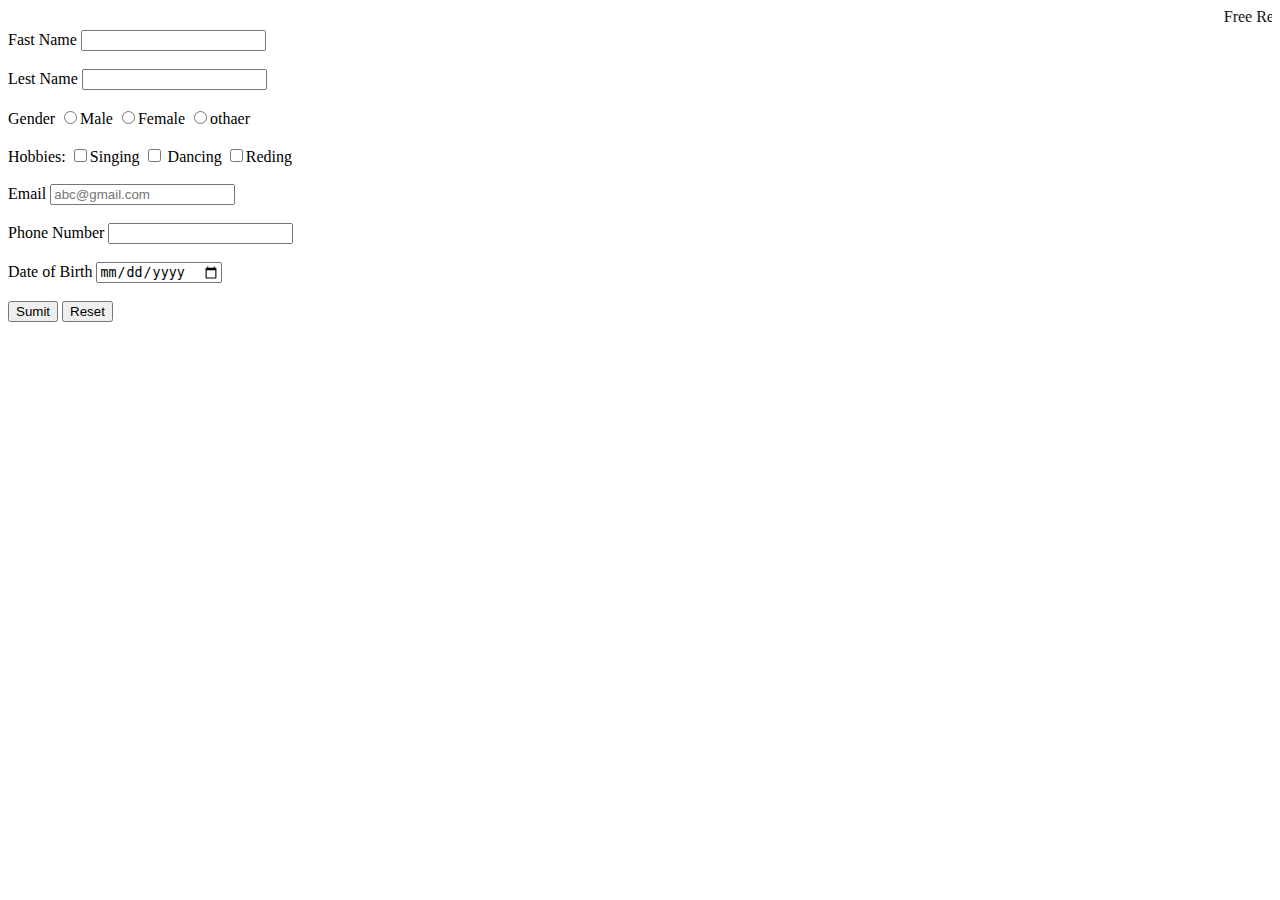
<file: Form.html>
<!DOCTYPE html>
<html lang="en">
<head>
    <title>Registrtion Form</title>

</head>
<body>
    <marquee>Free Registrtion </marquee>

    Fast Name <input type="text" name="Name"><br><br>
    Lest Name <input type="text" name="Name"><br><br>
    Gender <input type="radio" name="Gender" value="Male" id="">Male
    <input type="radio" name="Gender" value="Female" id="">Female
    <input type="radio" name="Gender" value="othaer" id="">othaer
    <br><br>

    Hobbies:

     <input type="checkbox" name="Singing" id="">Singing
     <input type="checkbox" name="Dancing" id=""> Dancing
     <input type="checkbox" name="Reding" id="">Reding <br><br> 
    Email <input type="email" name="email" id="" placeholder="abc@gmail.com"><br><br>
    Phone Number <input type="text" name="phone Number"><br><br>
    Date of Birth <input type="date" name="date of birth" id=""><br><br>
    <input type="button" value="Sumit">
    <input type="button" value="Reset">

</body>
</html>
</file>
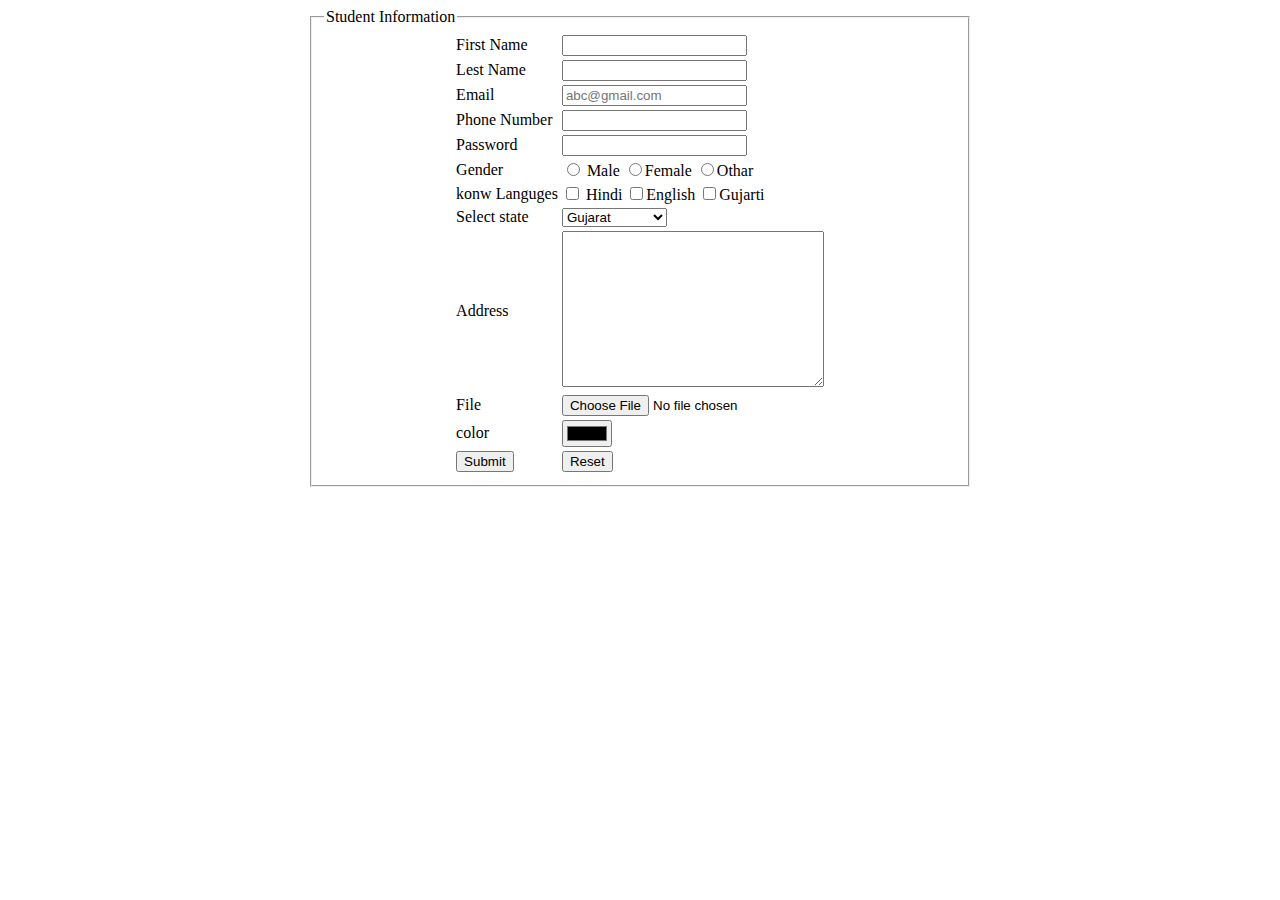
<file: Registration form.html>
<!DOCTYPE html>
<html lang="en">
<head>
    <meta charset="UTF-8">
    <meta http-equiv="X-UA-Compatible" content="IE=edge">
    <meta name="viewport" content="width=device-width, initial-scale=1.0">
    <title>Registaion Form</title>
    <style>
        fieldset
        {
           width:50% ; 
        }
    </style>
</head>
<body>
    <center>
        <fieldset>
            <legend> Student Information</legend>    
    <form action="" method="post">
        <table>
            <tr>
                <td>First Name</td>
                <td><input type="text" name="fname" value=""></td>
            </tr
            <tr>
                <td>Lest Name</td>
                <td><input type="text" name="lname" value=""></td>
            </tr>
            <tr>
                <td>Email</td>
                <td><input type="email" name="email" value="" placeholder="abc@gmail.com"></td>
            </tr>
            <tr>
                <td>Phone Number</td>
                <td><input type="text"></td>
            </tr>
            <tr>
                <td>Password</td>
                <td><input type="password"></td>
            </tr>
            <tr>
                <td>Gender</td>
                <td><input type="radio" name="Gender" value=""> Male
                    <input type="radio" name="Gender" value="">Female
                    <input type="radio" name="Gender" value="">Othar
                </td>
            </tr>
            <tr>
                <td>konw Languges</td>
            <td><input type="checkbox" name="Languges" value=""> Hindi
                <input type="checkbox" name="Languges" value="">English
                <input type="checkbox" name="Languges" value="">Gujarti
            </td>
            </tr>
            <tr>
                <td>Select state</td>
                <td><select name="" id="">
                    <option value="">Gujarat</option>
                    <option value="">Maharastra</option>
                    <option value="">Rajasthan</option>
                    <option value="">Uttar Pradesh</option>
                    <option value="">Uttarakhand</option>

                   
            

                </select></td>
            </tr>
            <tr>
                <td>Address</td>
                <td><textarea name="" id="" cols="30" rows="10"></textarea></td>
            </tr>
            <tr>
                <td>File</td>
                <td><input type="file"></td>
            </tr>
            <tr>
                <td>color</td>
                <td><input type="color"></td>
            </tr>
            <tr>
                <td><input type="submit"></td>
                <td><input type="reset"></td>
            </tr>
            </center>
            </fieldset>
            




        </table>















    </form>
</body>
</html>
</file>
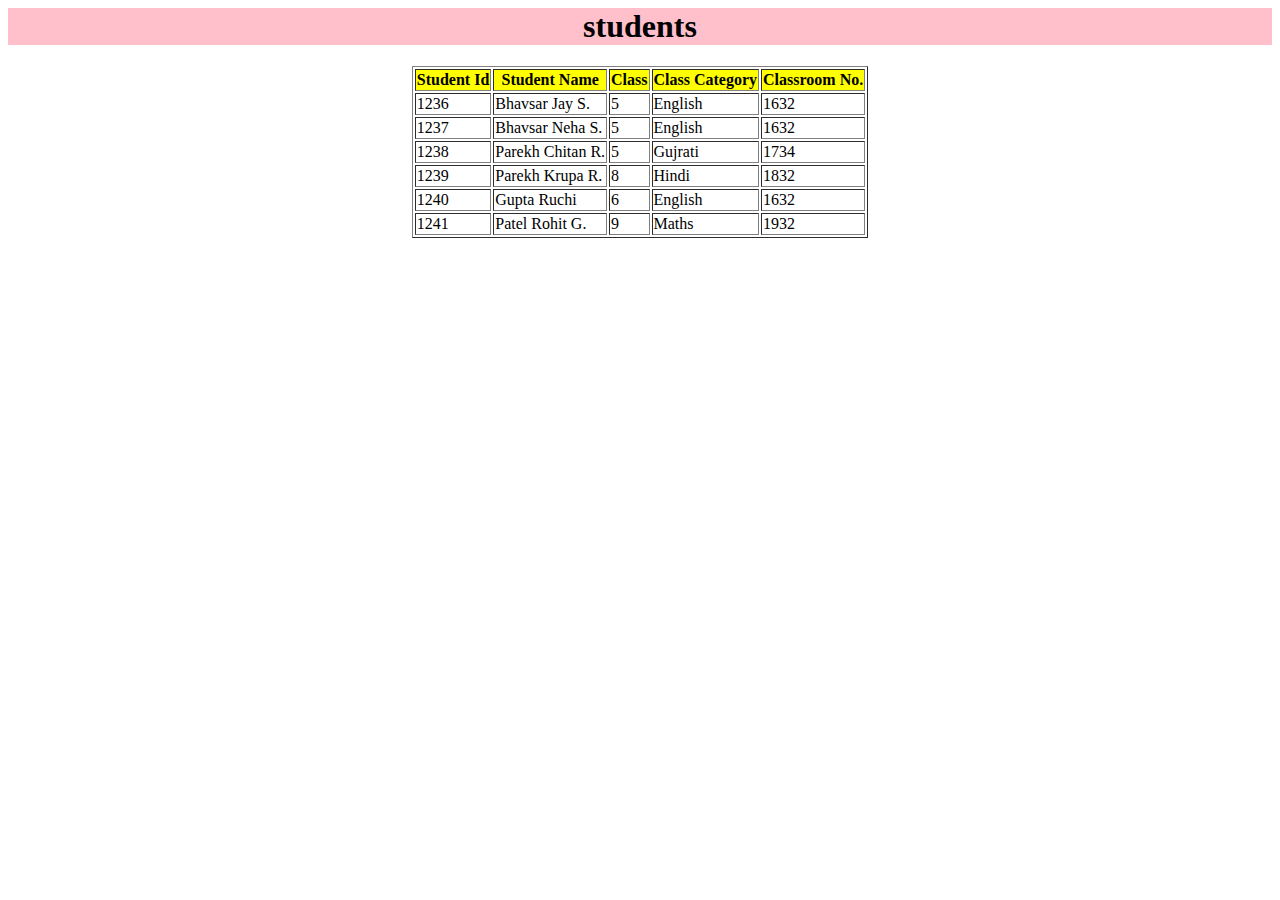
<file: table.html>
<html>

<head>
<title>Student</title>
</head>

<body>
<center><h1 style="background-color:pink">students</h1></center>
<center><table border="1"></center>

<tr style="background-Color:yellow" >

<th>Student Id</th>
<th>Student Name</th>
<th>Class</th>
<th>Class Category </th>
<th>Classroom No.</th>

</tr>

<tr>
<td>1236</td>
<td>Bhavsar Jay S.</td> 
<td>5</td>
<td>English</td>
<td>1632</td>
</tr>

<tr>
<td>1237</td>
<td>Bhavsar Neha S.</td> 
<td>5</td>
<td>English</td>
<td>1632</td>
</tr>

<tr>
<td>1238</td>
<td>Parekh Chitan R.</td> 
<td>5</td>
<td>Gujrati</td>
<td>1734</td>
</tr>

<tr>
<td>1239</td>
<td>Parekh Krupa R.</td> 
<td>8</td>
<td>Hindi</td>
<td>1832</td>
</tr>

<tr>
<td>1240</td>
<td>Gupta Ruchi </td> 
<td>6</td>
<td>English</td>
<td>1632</td>
</tr>

<tr>
<td>1241</td>
<td>Patel Rohit G.</td> 
<td>9</td>
<td>Maths</td>
<td>1932</td>
</tr>

</body>
</html>
</file>
